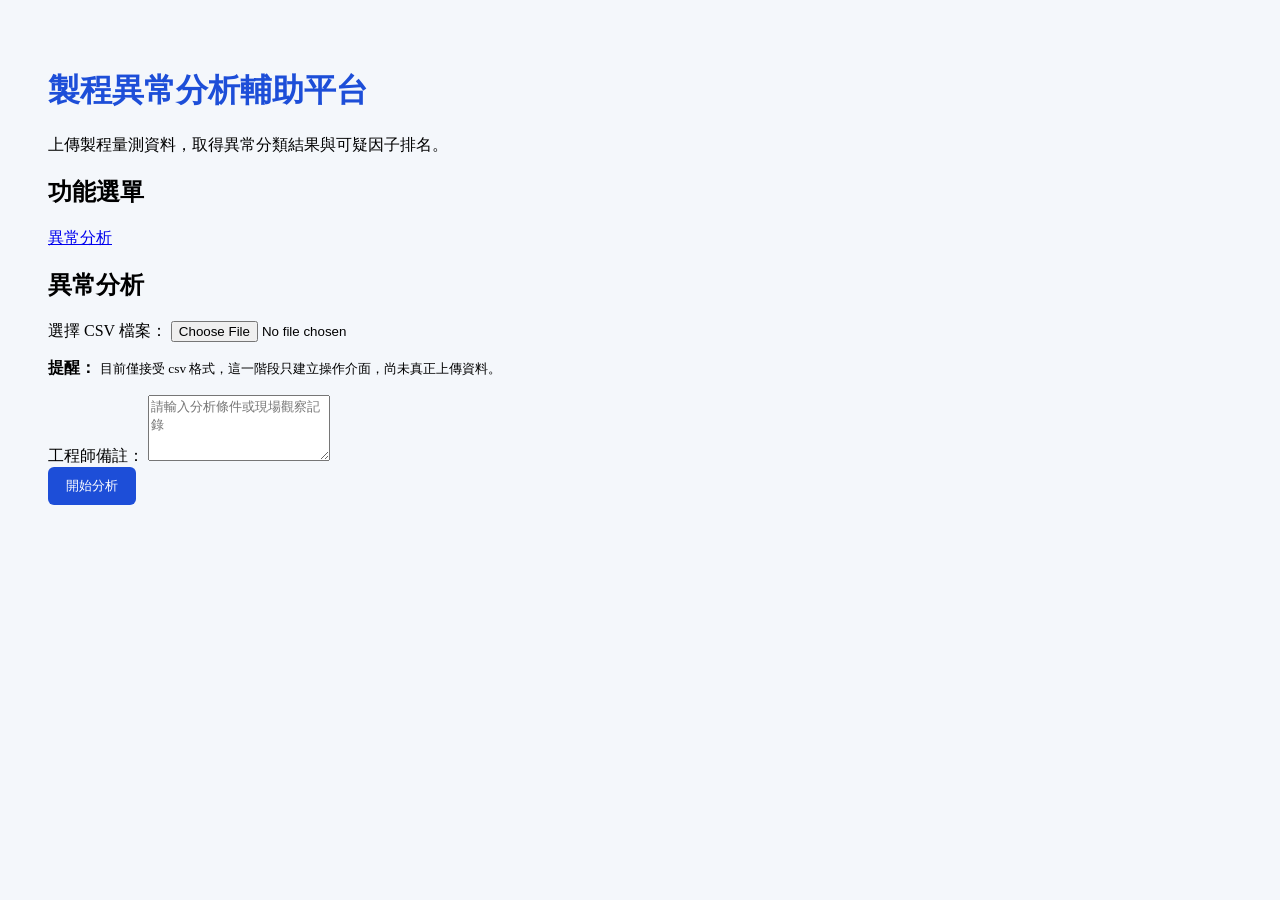
<file: index.html>
<!DOCTYPE html> <!--<html>:HTML 文件的開始標籤  !DOCTYPE:告訴瀏覽器這是一份使用現代 HTML5 標準編寫的網頁-->
<html lang="zh-Hant"> <!--HTML文件開始，lang="zh-Hant"：表示網頁主要使用繁體中文-->

<head> <!--是網頁的「設定區」-->
    <meta charset="UTF-8"> <!--<meta>：提供網頁相關設定資訊/charset：字元編碼設定/UTF-8：支援繁體中文、英文及大多數語言-->
    <meta name="viewport" content="width=device-width, initial-scale=1.0">
    <!--name="viewport"：設定使用者看到的畫面範圍/width=device-width：網頁寬度配合裝置螢幕寬度/initial-scale=1.0：第一次開啟時使用正常縮放比例-->
    <title>製程異常分析輔助平台</title> <!--裡面的文字會顯示在：瀏覽器上方的分頁/瀏覽器書籤/搜尋結果的標題-->
    <link rel="stylesheet" href="./css/style.css">
    <!--link:連接外部檔案/rel="stylesheet"：告訴瀏覽器連接的是樣式表/href=""：載入 css 資料夾中的 style.css-->
</head>

<body> <!--是網頁的「可見內容區」-->
    <header> <!--表示頁面或區塊頂端的內容-->
        <h1>製程異常分析輔助平台</h1> <!--"h"代表heading標題/"h1"是網頁最重要的第一層標題-->
        <p>上傳製程量測資料，取得異常分類結果與可疑因子排名。</p> <!--p 代表 paragraph（段落），適合放一般說明文字-->
    </header>

    <aside> <!--主要內容旁邊的輔助區域，常用來做側邊欄-->
        <h2>功能選單</h2>

        <nav> <!--放置網站導覽連結-->
            <a href="#analysis">異常分析</a> <!--a:超連結--> <!--href="#analysis"：跳到 id="analysis" 的區塊-->
        </nav>
    </aside>

    <main> <!-- 網頁最主要的內容，一個頁面通常只使用一次 -->
        <section id="analysis"> <!-- 具有特定主題的內容區塊 -->
            <h2>異常分析</h2> <!-- 第二層標題，層級低於 h1 -->

            <form> <!--包住一組需要輸入或送出的資料-->
                <label for="csvFile">選擇 CSV 檔案：</label> <!--label:說明輸入欄位的用途-->
                <!--for="csvFile":表示這個說明對應到 id="csvFile" 的欄位-->
                <input type="file" id="csvFile" name="csvFile" accept=".csv">

                <p> <!--把提醒內容包成一個完整段落-->
                    <strong>提醒：</strong> <!--表示重要內容，通常會顯示成粗體-->
                    <small>目前僅接受 csv 格式，這一階段只建立操作介面，尚未真正上傳資料。</small> <!--表示補充或次要資訊，通常會顯示成較小文字-->
                </p>

                <div class="form-field">
                    <label for="engineerNote">工程師備註：</label>
                    <textarea id="engineerNote" name="engineerNote" rows="4" placeholder="請輸入分析條件或現場觀察記錄"></textarea>
                    <!--可輸入多行文字-->
                </div>
                <div class="form-actions"> <!--預設是區塊元素，會從新的一行開始，所以「開始分析」按鈕就會換行-->
                    <button type="button" id="startButton">開始分析</button> <!--button:建立可以點擊的按鈕-->
                    <!--type="button"：避免按鈕自動送出表單、重新整理頁面-->
                </div>

            </form>

        </section>
    </main>

    <script src="app.js"></script>
    <!--<script>：載入或撰寫JavaScript/src="app.js"：指定載入同一資料夾中的 app.js/放在 /body前面，是為了讓瀏覽器先讀完 HTML 內容再執行 JavaScript-->

</body>

</html> <!--HTML 文件的結束標籤，/代表結束-->
</file>
<file: css/style.css>
body{  /*選取 HTML 裡的 <body>*/
    background-color: #f4f7fb;  /*background-color:設定背景顏色*/
    padding: 40px;  /*padding 是「內距」，會在內容與頁面邊緣之間保留空間*/
}  /*{}內放置要套用的樣式*/

h1{  /*h1：只選取 HTML 中的 <h1>*/
    color: #1d4ed8  /*color：設定文字顏色*/
}
/* 選取整個網頁內容區，將背景顏色設定成淡灰藍色 */

button {  /*button：選取所有 <button> 元素*/
    background-color: #1d4ed8; /*background-color：按鈕背景設為深藍色*/
    color: white;  /*color：按鈕文字設為白色*/
    padding: 10px 18px; /*上下內距為 10px ; 左右內距為 18px*/
    border-radius: 6px;  /*按鈕四個角變成圓角*/
    border: none;  /*移除瀏覽器預設的按鈕邊框*/
    cursor: pointer;  /*滑鼠移到按鈕時，游標會變成手指形狀*/  /*cursor:是指滑鼠游標*/
}

button:hover {  /*選取「滑鼠目前停留的按鈕」*/
    background-color: #1e40af; /*改變背景顏色*/
}
</file>
